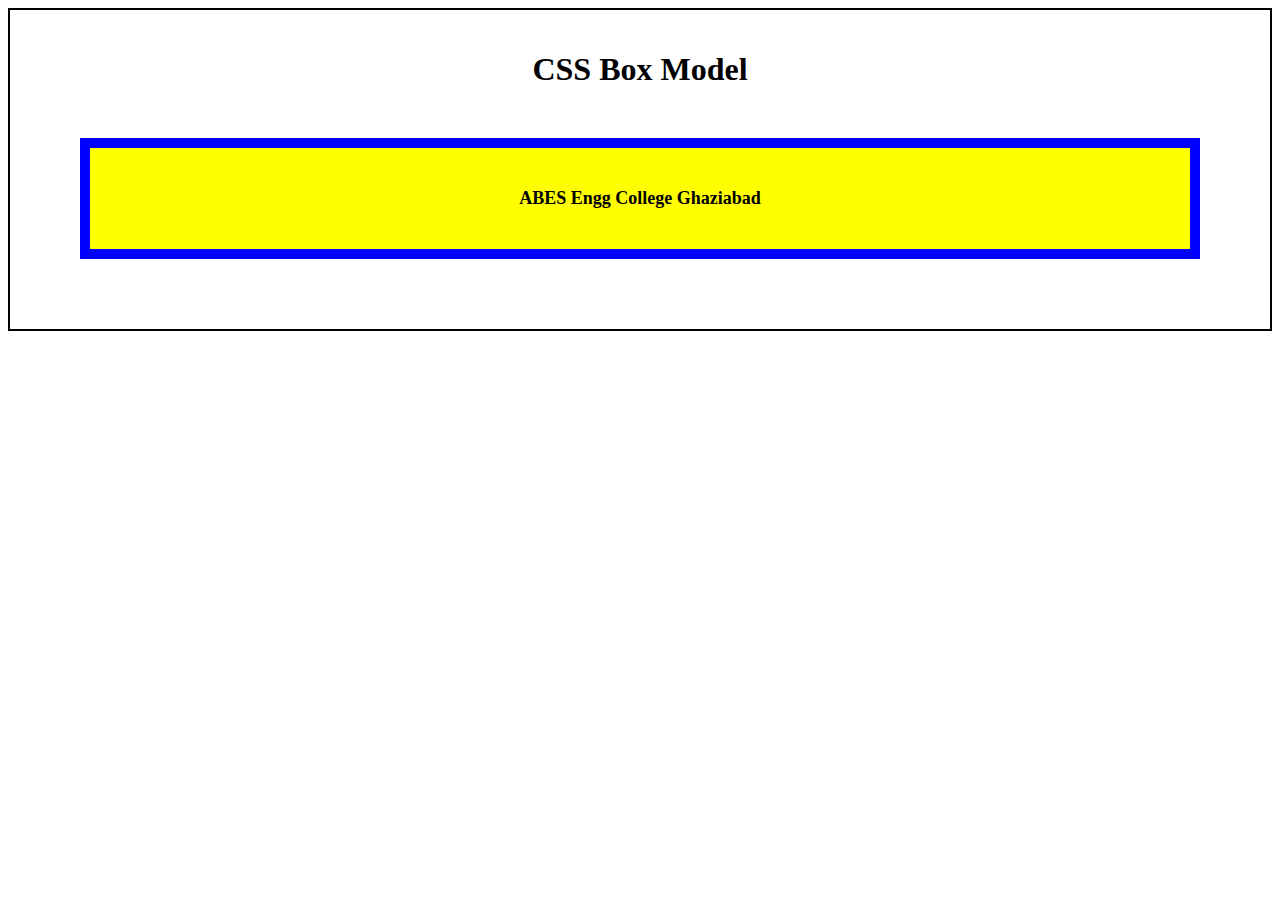
<file: index.html>
<!DOCTYPE html>
<html>
<head>
    <title>CSS Box Model Example</title>

    <link rel="stylesheet" type="text/css" href="style.css">
</head>
<body>

    <h1>CSS Box Model</h1>

    <div class="box">
        ABES Engg College Ghaziabad
    </div>

</body>
</html>
</file>
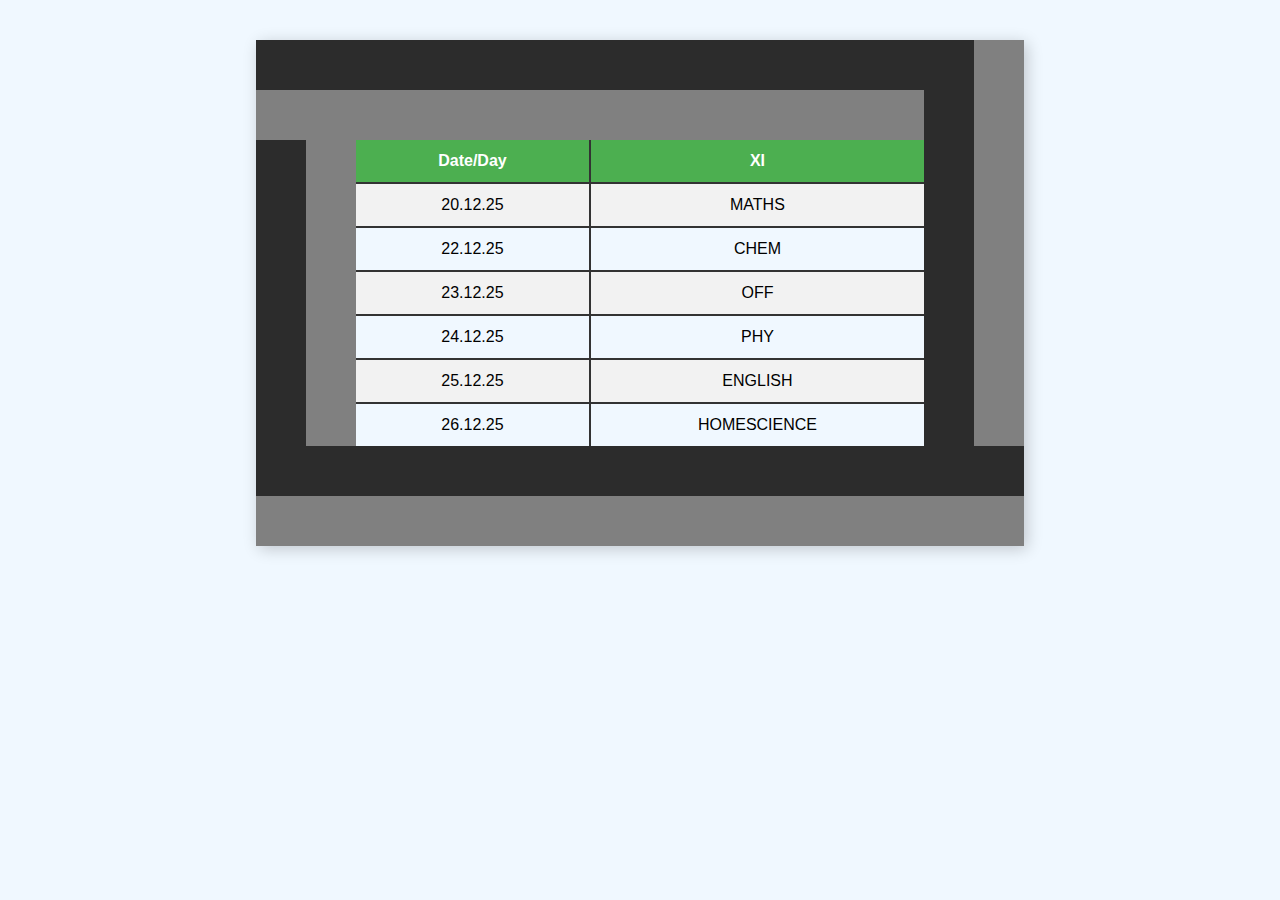
<file: index10.html>
<!DOCTYPE html>
<html lang="en">
<head>
    <meta charset="UTF-8">
    <meta name="viewport" content="width=device-width, initial-scale=1.0">
    <title>Date Sheet</title>
    <link rel="stylesheet" href="style10.css"> 
</head>
<body>
    <table border="100">
        <tr>
            <th>Date/Day</th>
            <th>XI</th>
        </tr>
        <tr>
            <td>20.12.25</td>
            <td>MATHS</td>
        </tr>
        <tr>
            <td>22.12.25</td>
            <td>CHEM</td>
        </tr><tr>
            <td>23.12.25</td>
            <td>OFF</td>
        </tr><tr>
            <td>24.12.25</td>
            <td>PHY</td>
        </tr><tr>
            <td>25.12.25</td>
            <td>ENGLISH</td>
        </tr><tr>
            <td>26.12.25</td>
            <td>HOMESCIENCE</td>
        </tr>
        
    </table>
    
</body>
</html>
</file>
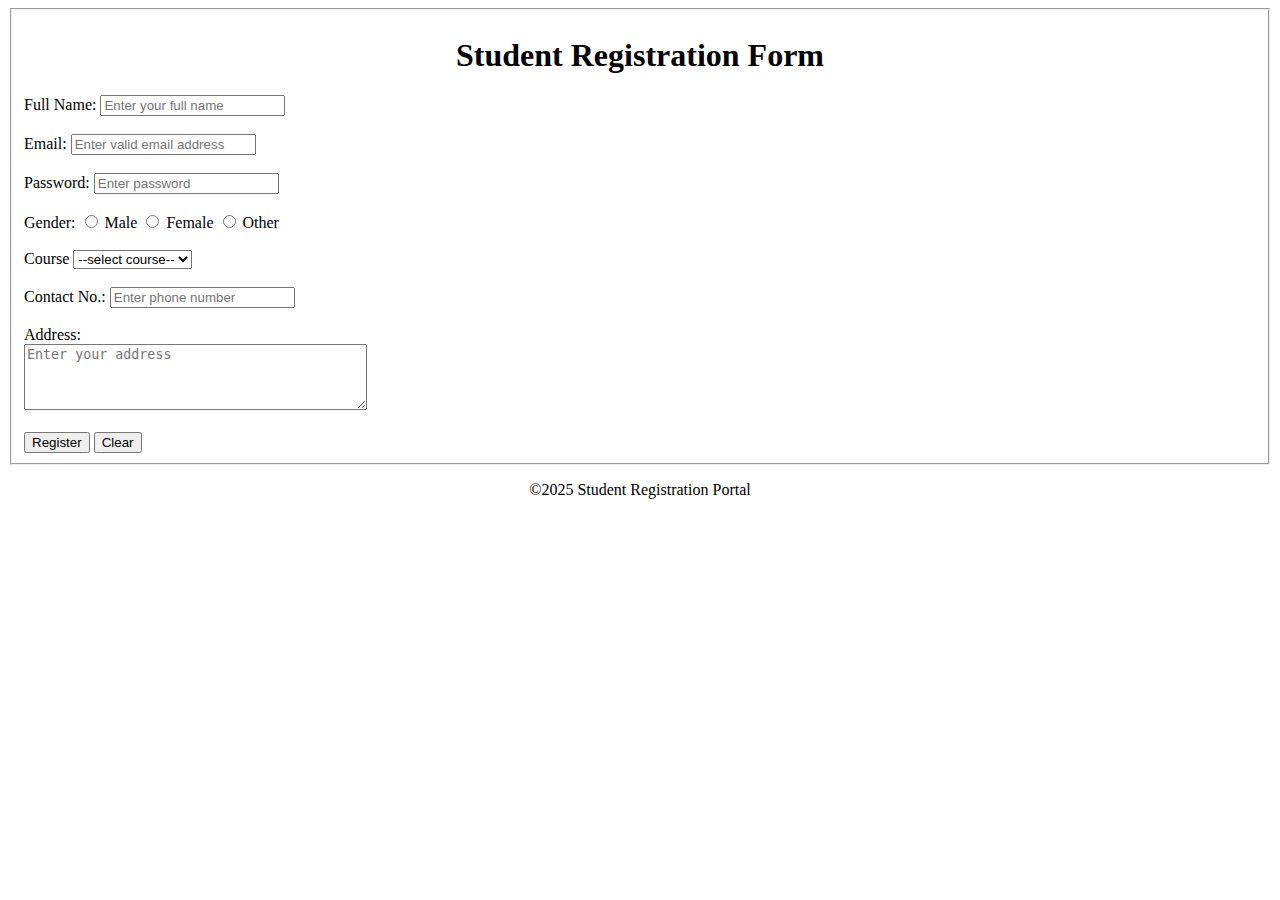
<file: index11.html>
<!DOCTYPE html>
<html lang="en">
<head>
    <meta charset="UTF-8">
    <meta name="viewport" content="width=device-width, initial-scale=1.0">
    <title>Student registration form</title>
</head>
<body>
    <fieldset>
        <h1 align="center">Student Registration Form</h1>
        <form action="./submit.html"  name="Student Registration Form"  target="_blank" method="post"  >
         <label for="name">Full Name:</label>
         <input type="text" id="name" name="name" placeholder="Enter your full name" required>
         <br><br>
         <label for="email">Email:</label>
         <input type="email" id="email" name="email" placeholder="Enter valid email address" required>
         <br><br>
         <label for="pass">Password:</label>
         <input type="password" id="pass" name="pass" placeholder="Enter password" required>
         <br><br>
         <label for="gender">Gender:</label>
         <input type="radio" id="male" name="gender" value="male" required>
         <label for="male">Male</label>
         <input type="radio" id="female" name="gender" value="female" required>
         <label for="female">Female</label>
         <input type="radio" id="other" name="gender" value="other" required>
         <label for="other">Other</label>
         <br><br>
         <label for="select">Course</label>
         <select name="select" id="select">
         <option>--select course--</option>
         <option value="B.Tech">B.Tech</option>
         <option value="BCA">BCA</option>
         <option value="MBA">MBA</option>
         <option value="MCA">MCA</option>
         </select>
         <br><br>
         <label for="telephone">Contact No.:</label>
            <input type="telephone" id="telephone" name="telephone" placeholder="Enter phone number" required>
            <br><br>
            <label for="address">Address:</label><br>
            <textarea name="address" id="address" rows="4" cols="40" placeholder="Enter your address" required></textarea>
            <br><br>
            <input type="submit" value="Register">
            <input type="reset" value="Clear">
        </form>
    </fieldset>
        <p align="center">&copy;2025 Student Registration Portal</p>
    
</body>
</html>
</file>
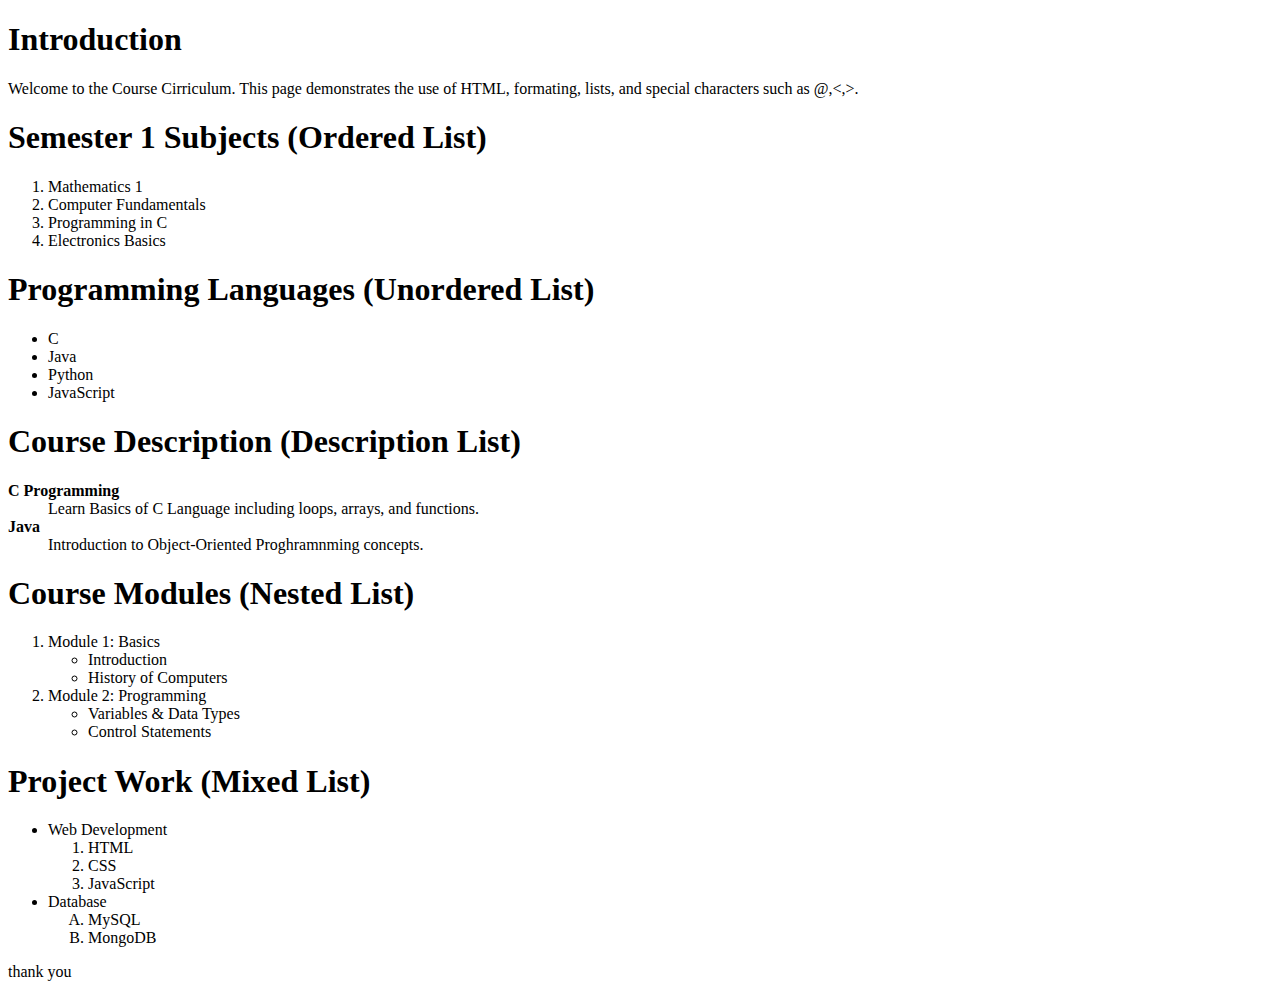
<file: index13.html>
<!DOCTYPE html>
<html lang="en">
<head>
    <meta charset="UTF-8">
    <meta name="viewport" content="width=device-width, initial-scale=1.0">
    <title>Experiment 1</title>
</head>
<body>
    <h1>Introduction</h1>
    <p>Welcome to the Course Cirriculum. This page demonstrates the use of HTML, formating, lists, and special characters such as @,<,>.</p>
    <h1>Semester 1 Subjects (Ordered List)</h1>
    <ol type="1"> 
        <li>Mathematics 1</li>
        <li>Computer Fundamentals</li>
        <li>Programming in C</li>
        <li>Electronics Basics</li>
    </ol>
    <h1>Programming Languages (Unordered List)</h1>
    <ul type="disc">
        <li>C</li>
        <li>Java</li>
        <li>Python</li>
        <li>JavaScript</li>

    </ul>
    <h1>Course Description (Description List)</h1>
    <dl>
        <dt> <b>C Programming</b></dt>
        <dd>Learn Basics of C Language including loops, arrays, and functions.</dd>
        <dt><b>Java</b></dt>
        <dd>Introduction to Object-Oriented Proghramnming concepts.</dd>

    </dl>
    <h1>Course Modules (Nested List)</h1>
    <ol type="1">
        <li>Module 1: Basics</li>
        <ul type="circle">
            <li>Introduction</li>
            <li>History of Computers</li>

        </ul>
        <li>Module 2: Programming</li>
        <ul type="circle">
            <li>Variables & Data Types</li>
            <li>Control Statements</li>
        </ul>

    </ol>
    <h1>Project Work (Mixed List)</h1>
    <ul>
        <li>Web Development</li>
        <ol type="1">
            <li>HTML</li>
            <li>CSS</li>
            <li>JavaScript</li>
        </ol>
        <li>Database</li>
        <ol type="A">
            <li>MySQL</li>
            <li>MongoDB</li>
        </ol>
    </ul>

    <p>thank you</p>
    


</body>
</html>
</file>
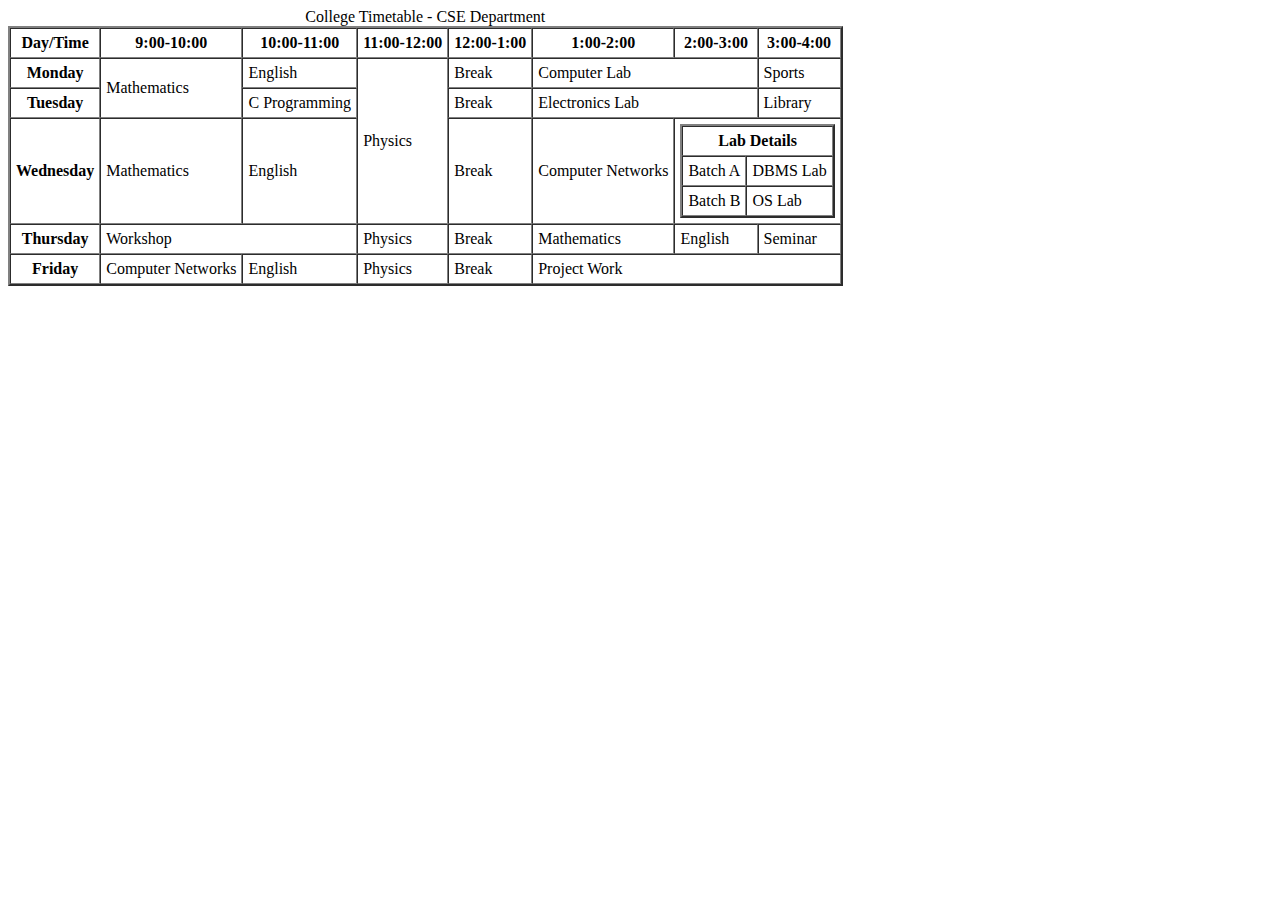
<file: index14.html>
<!DOCTYPE html>
<html lang="en">
<head>
    <meta charset="UTF-8">
    <meta name="viewport" content="width=device-width, initial-scale=1.0">
    <title>College Timetable</title>
</head>
<body>
    <table border="2" cellpadding="5" cellspacing="0">
        <caption>College Timetable - CSE Department</caption>
        <thead>
        <tr>
            <th>Day/Time</th>
            <th>9:00-10:00</th>
            <th>10:00-11:00</th>
            <th>11:00-12:00</th>
            <th>12:00-1:00</th>
            <th>1:00-2:00</th>
            <th>2:00-3:00</th>
            <th>3:00-4:00</th>
        </tr>
        </thead>
        <tbody>
        <tr>
            <th>Monday</th>
            <td rowspan="2">Mathematics</td>
            <td>English</td>
            <td rowspan="3">Physics</td>
            <td>Break</td>
            <td colspan="2">Computer Lab</td>
            <td>Sports</td>
        </tr>
        <tr>
            <th>Tuesday</th>
            <td>C Programming</td>
            <td>Break</td>
            <td colspan="2">Electronics Lab</td>
            <td>Library</td>
        </tr>
                <tr>
            <th>Wednesday</th>
            <td>Mathematics</td>
            <td>English</td>
            <td>Break</td>
            <td>Computer Networks</td>
            <td colspan="2">
                <table border="2" cellpadding="5" cellspacing="0">
                    <thead>
                        <tr>
                            <th colspan="2">Lab Details</th>
                        </tr>
                    </thead>
                    <tbody>
                        <tr>
                            <td>Batch A</td>
                            <TD>DBMS Lab</TD>
                        </tr>
                        <tr>
                            <td>Batch B</td>
                            <td>OS Lab</td>
                        </tr>
                    </tbody>
                </table>
            </td>
        </tr>

<tr>
    <th>Thursday</th>
    <td colspan="2">Workshop</td>
    <td>Physics</td>
    <td>Break</td>
    <td>Mathematics</td>
    <td>English</td>
    <td>Seminar</td>
</tr>
<tr>
    <th>Friday</th>
    <td>Computer Networks</td>
    <td>English</td>
    <td>Physics</td>
    <td>Break</td>
    <td colspan="3">Project Work</td>
</tr>
    </tbody>
    </table>
</body>
</html>
</file>
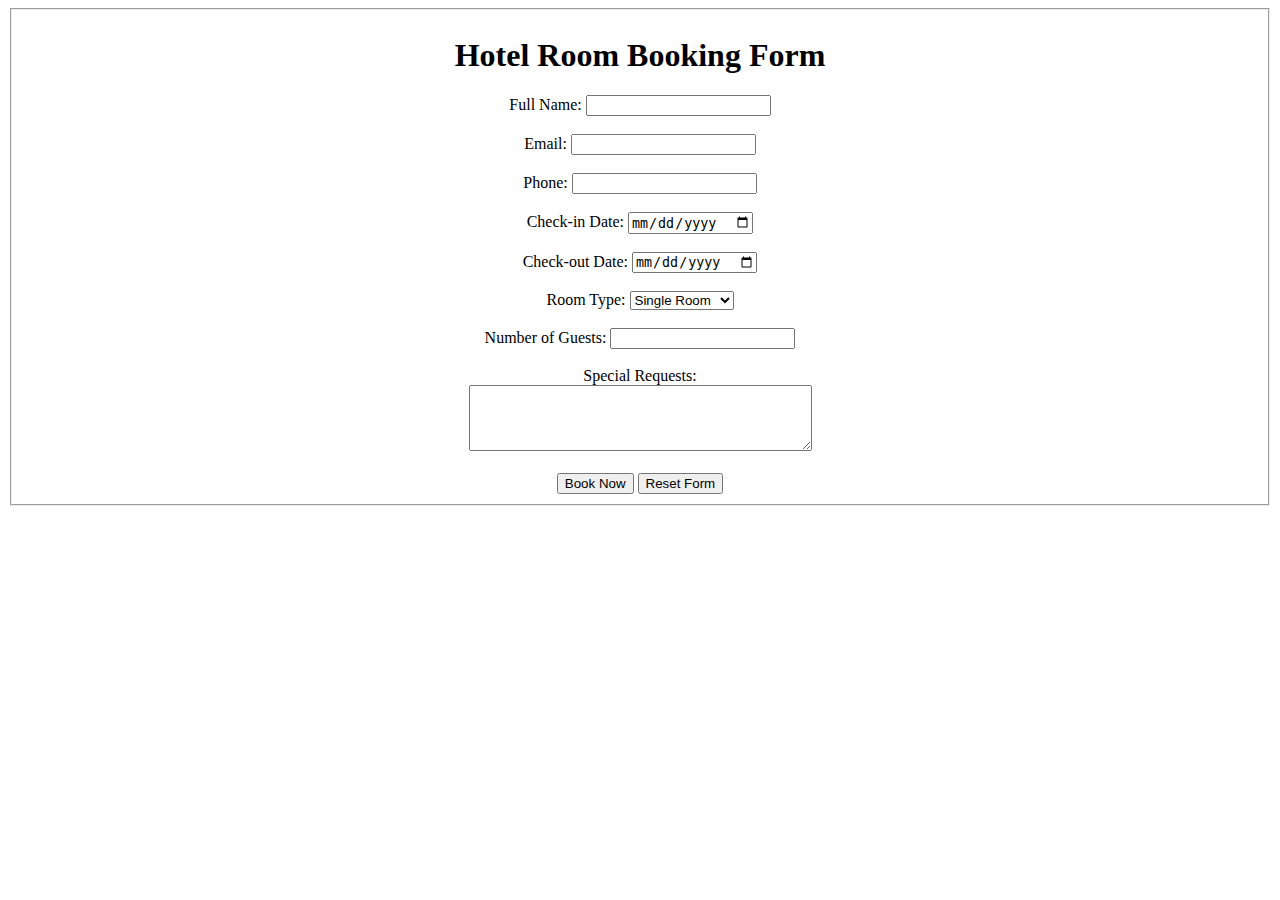
<file: index15.html>
<!DOCTYPE html>
<html lang="en">
<head>
    <meta charset="UTF-8">
    <meta name="viewport" content="width=device-width, initial-scale=1.0">
    <title>Hotel Room Booking Form</title>
</head>
<body>
    <fieldset>
        <form action="#" name="Hotel Room Booking Form" target="_blank" method="get" align="center" >
       <h1 align="center">Hotel Room Booking Form</h1>
       <label for="name">Full Name:</label>
       <input type="text" id="name" name="name" required>
       <br><br>
       <label for="email">Email:</label>
       <input type="email" id="email" name="email" required>
       <br><br>
       <label for="phone">Phone:</label>
       <input type="phone" id="phone" name="phone" required>
       <br><br>
       <label for="check-in-date">Check-in Date:</label>
       <input type="date" id="check-in-date" name="check-in-date" required>
       <br><br>
       <label for="check-out-date">Check-out Date:</label>
       <input type="date" id="check-out-date" name="check-out-date" required>
       <br><br>
       <label for="room">Room Type:</label>
       <select name="room" id="room">
        <option>Single Room</option>
        <option value="Single Room">Single Room</option>
        <option value="Double Room">Double Room</option>
       </select>
       <br><br>
       <label for="number">Number of Guests:</label>
       <input type="number" id="number" name="number" required>
       <br><br>
       <label for="request">Special Requests:</label>
       <br>
       <textarea name="request" id="request" rows="4" cols="40"></textarea>
       <br><br>
       <input type="submit" value="Book Now">
       <input type="reset" value="Reset Form">
    </form>
    </fieldset>
    
</body>
</html>
</file>
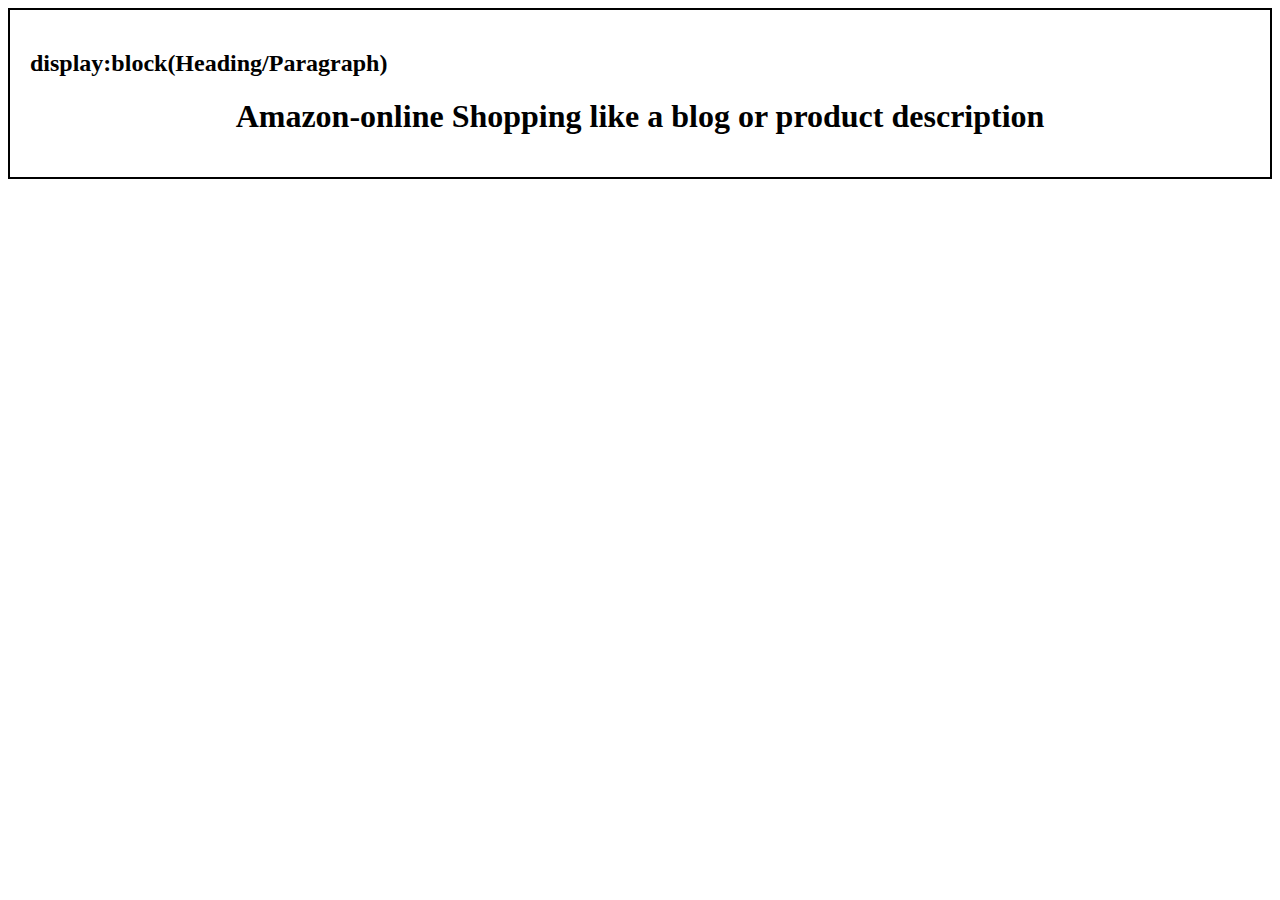
<file: index2.html>
<!DOCTYPE html>
<html lang="en">
<head>
    <meta charset="UTF-8">
    <meta name="viewport" content="width=device-width, initial-scale=1.0">
    <title>CSS Selectors</title>
    <link rel="stylesheet" href="style2.css">
</head>
<body>
    <div>
        <h2>display:block(Heading/Paragraph)</h2>
        <h1>Amazon-online Shopping like a blog or product description</h1>
    </div>
</body>
</file>
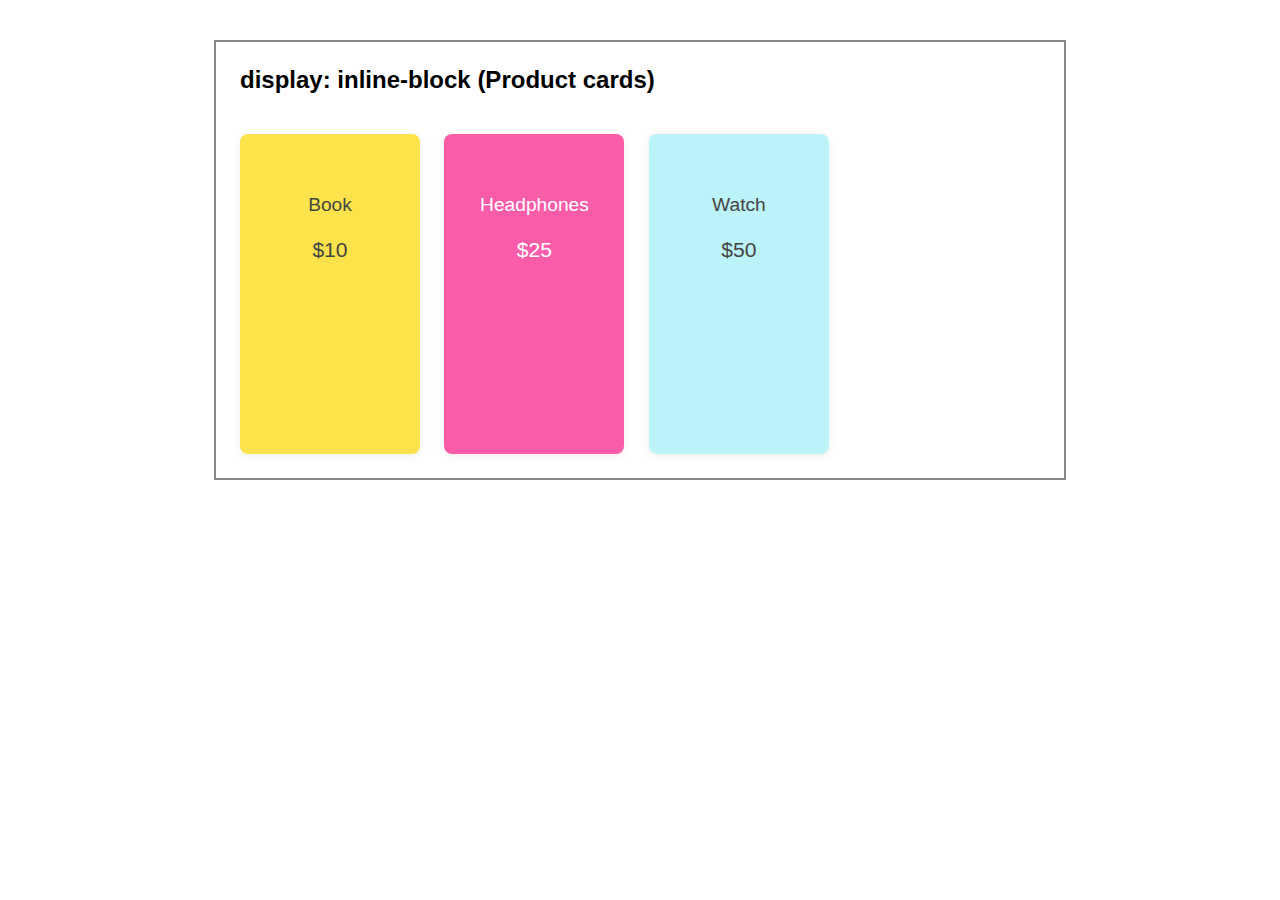
<file: index3.html>
</html>
<!DOCTYPE html>
<html lang="en">
<head>
    <meta charset="UTF-8">
    <title>Product Cards - Inline Block</title>
    <link rel="stylesheet" href="style3.css">
    </head>
<body>
    <div class="container">
        <div class="title">display: inline-block (Product cards)</div>
        <div class="card book">
            Book
            <span class="price">$10</span>
        </div>
        <div class="card headphones">
            Headphones
            <span class="price">$25</span>
        </div>
        <div class="card watch">
            Watch
            <span class="price">$50</span>
        </div>
    </div>
</body>
</html>
</file>
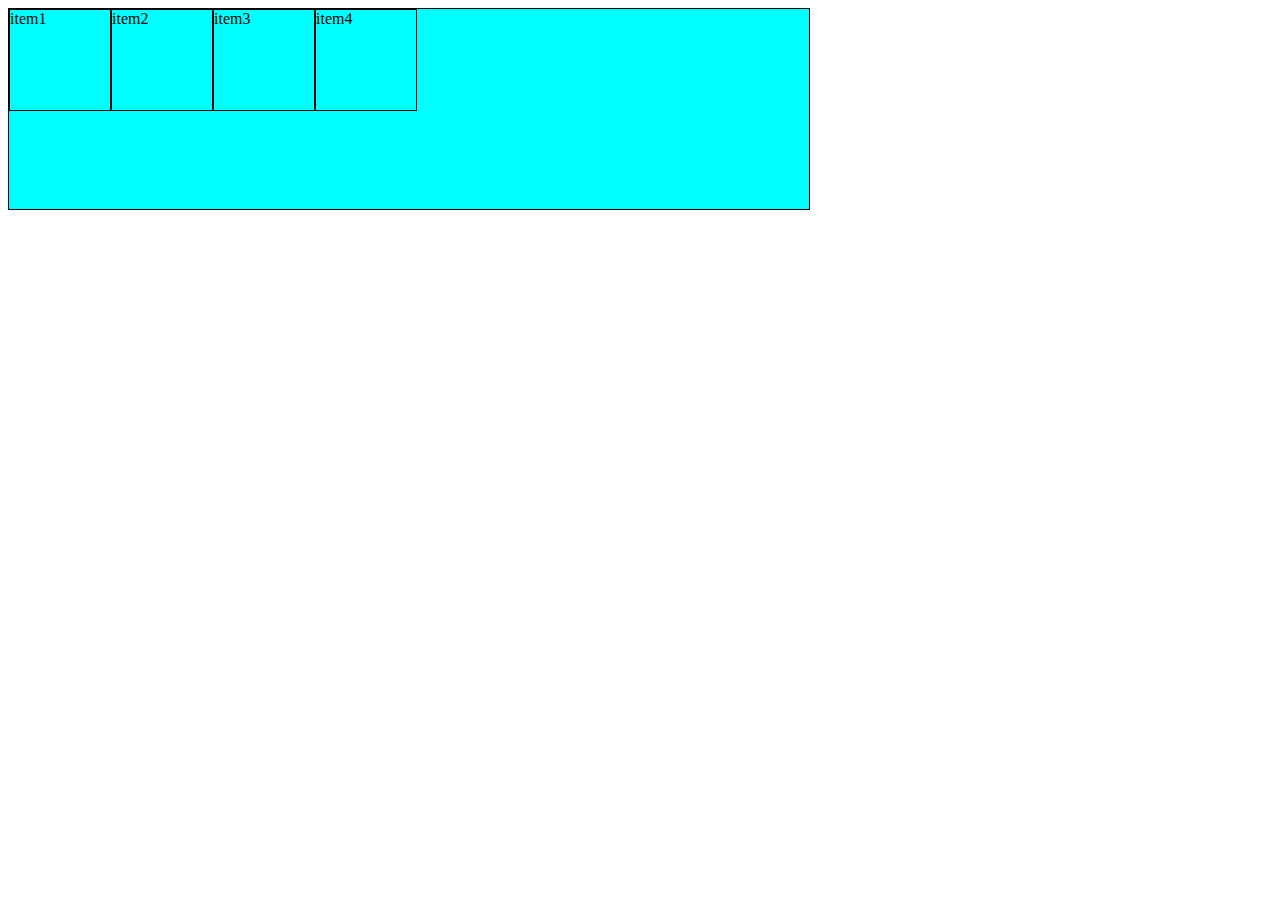
<file: index4.html>
<!DOCTYPE html>
<html lang="en">
<head>
    <meta charset="UTF-8">
    <meta name="viewport" content="width=device-width, initial-scale=1.0">
    <title>Document</title>
    <link rel="stylesheet" href="style4.css">
</head>
<body>
    <div class="container">
        <div class="item">item1</div>
        <div class="item">item2</div>
        <div class="item">item3</div>
        <div class="item">item4</div>
    </div>
</body>
</html>
</file>
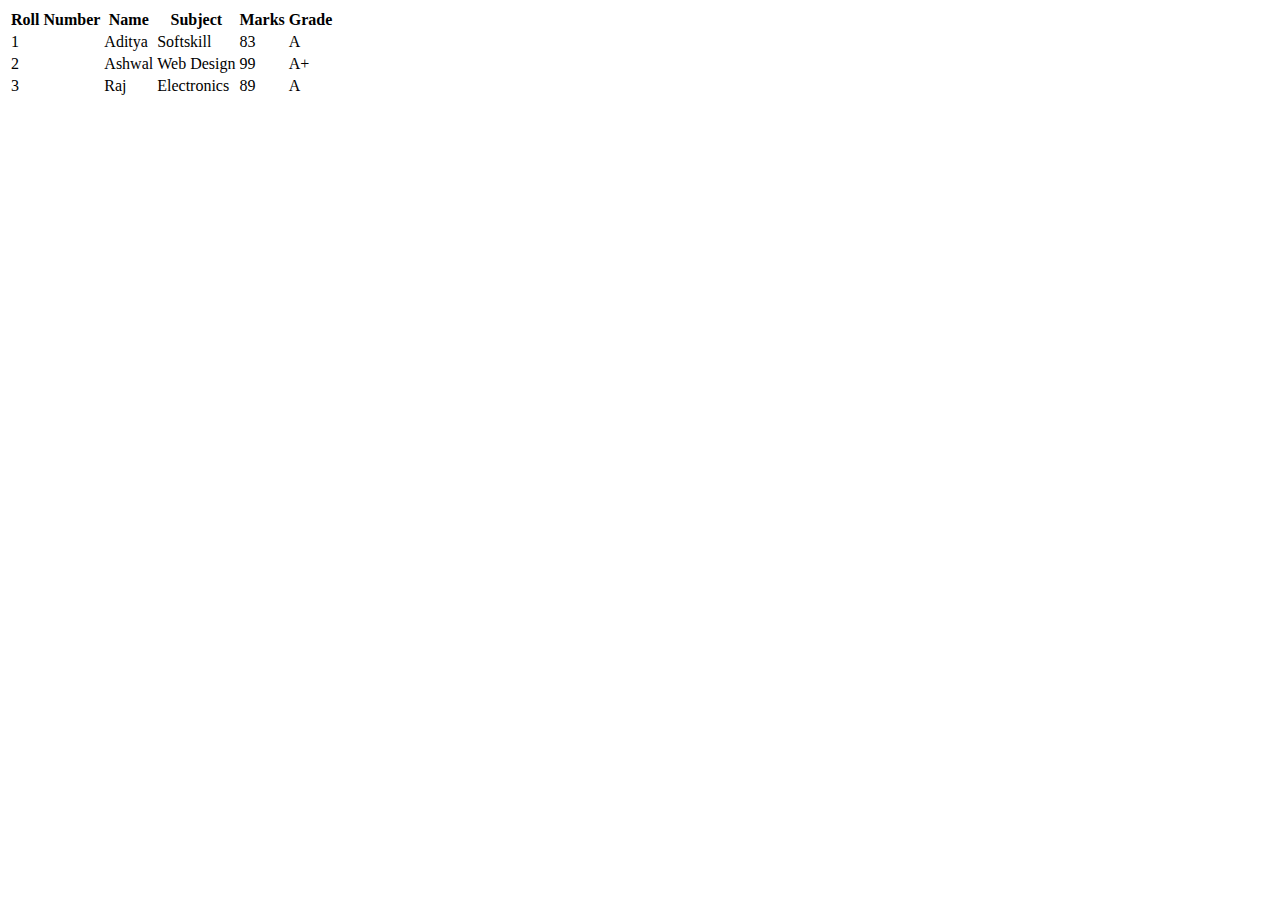
<file: index5.html>
<!DOCTYPE html>
<html lang="en">
<head>
    <meta charset="UTF-8">
    <meta name="viewport" content="width=device-width, initial-scale=1.0">
    <title>Student Marksheet</title>
    <link="stylesheet" href="style5.css">
</head>
<body>
    <table class="student-table">
        <tr>
            <th>Roll Number</th>
            <th>Name</th>
            <th>Subject</th>
            <th>Marks</th>
            <th>Grade</th>
        </tr>
        <tr>
            <td>1</td>
            <td>Aditya</td>
            <td>Softskill</td>
            <td>83</td>
            <td>A</td>
        </tr>
        <tr>
            <td>2</td>
            <td>Ashwal</td>
            <td>Web Design</td>
            <td>99</td>
            <td>A+</td>
        </tr>
        <tr>
            <td>3</td>
            <td>Raj</td>
            <td>Electronics</td>
            <td>89</td>
            <td>A</td>
        </tr>
    </table>
</body>
</html>
</file>
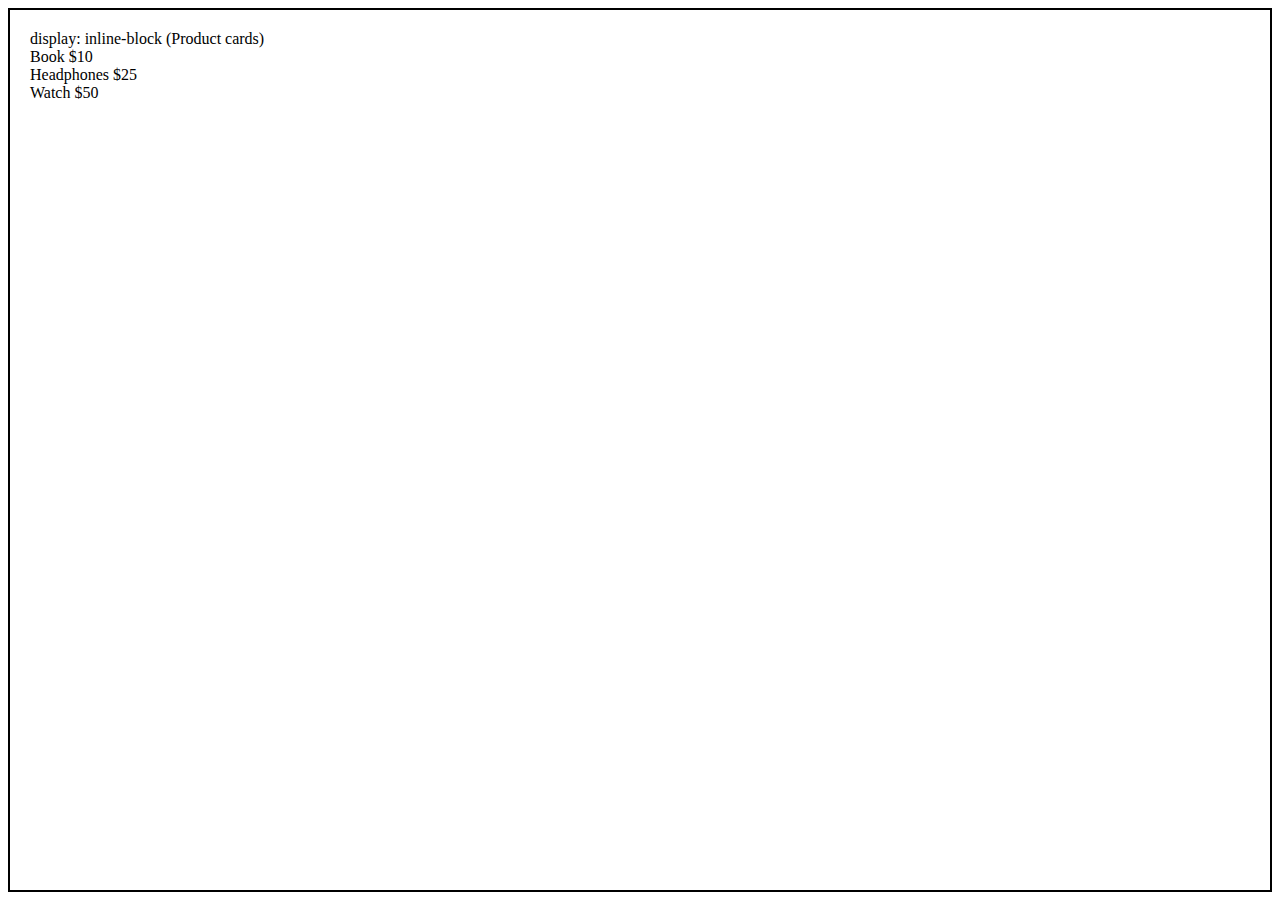
<file: index7.html>
</html>
<!DOCTYPE html>
<html lang="en">
<head>
    <meta charset="UTF-8">
    <title>Product Cards - Inline Block</title>
    <link rel="stylesheet" href="style2.css">
    </head>
<body>
    <div class="container">
        <div class="title">display: inline-block (Product cards)</div>
        <div class="card book">
            Book
            <span class="price">$10</span>
        </div>
        <div class="card headphones">
            Headphones
            <span class="price">$25</span>
        </div>
        <div class="card watch">
            Watch
            <span class="price">$50</span>
        </div>
    </div>
</body>
</html>
</file>
<file: style.css>
body {
    border: 2px solid black;   
    padding: 20px;             
}

h1 {
    text-align: center;
}

.box {
    background-color: yellow;   
    padding: 40px;             
    border: 10px solid blue;   
    margin: 50px;              
    text-align: center;
    font-size: 18px;
    font-weight: bold;
}
</file>
<file: style10.css>
/* Body styling */
body {
    font-family: Arial, sans-serif;
    background-color: #f0f8ff; /* हल्का blue background */
    margin: 0;
    padding: 0;
}

/* Table styling */
table {
    width: 60%; /* Table width */
    margin: 40px auto; /* Center the table */
    border-collapse: collapse; /* Borders merge */
    box-shadow: 3px 3px 15px rgba(0,0,0,0.2); /* Shadow effect */
}

/* Header cells */
th {
    background-color: #4CAF50; /* Green header */
    color: white;
    padding: 12px;
    border: 2px solid #333;
}

/* Data cells */
td {
    padding: 12px;
    border: 2px solid #333;
    text-align: center;
}

/* Alternate row color */
tr:nth-child(even) {
    background-color: #f2f2f2;
}

/* Hover effect */
tr:hover {
    background-color: #ddd;
}

/* Optional: Table caption styling */
h2 {
    text-align: center;
    color: #333;
    margin-top: 20px;
}
</file>
<file: style2.css>
body {
    border: 2px solid black;   
    padding: 20px;             
}

h1 {
    text-align: center;
}

.box {
    background-color: yellow;   
    padding: 40px;             
    border: 10px solid blue;   
    margin: 50px;              
    text-align: center;
    font-size: 18px;
    font-weight: bold;
}
</file>
<file: style3.css>
body {
            font-family: Arial, sans-serif;
        }
        .container {
            border: 2px solid #888;
            padding: 24px;
            max-width: 800px;
            margin: 40px auto;
            background-color: #fff;
        }
        .title {
            font-size: 1.5em;
            font-weight: bold;
            margin-bottom: 20px;
        }
        .card {
            display: inline-block;
            width: 180px;
            height: 260px;
            vertical-align: top;
            margin: 20px 20px 0 0;
            border-radius: 8px;
            box-shadow: 0 2px 8px rgba(0,0,0,0.07);
            text-align: center;
            font-size: 1.2em;
            padding-top: 60px;
        }
        .card.book {
            background: #fce34b;
            color: #444;
        }
        .card.headphones {
            background: #fa5ca8;
            color: #fff;
        }
        .card.watch {
            background: #bcf3f8;
            color: #444;
        }
        .price {
            display: block;
            font-size: 1.1em;
            margin-top: 22px;
  }
</file>
<file: style4.css>
.container{
    display: flex;
    height: 200px;
    width: 800px;
    background-color: aqua;
    border: 1px solid black;
}
.item{
    height: 100px;
    width: 100px;
    border: 1px solid black;
}
</file>
<file: style5.css>
.student-table {
    width: 60%;
    margin: auto;
    background-color: aqua;
    border-collapse: collapse;
    font-family: Arial, sans-serif;
    border: 2px solid black;
}


.student-table th {
    background-color: pink;
    color: aquamarine;
    padding: 8px;
    border: 1px solid blanchedalmond;
}

.student-table td {
    background-color: blueviolet;
    color: white;
    padding: 8px;
    border: 1px solid greenyellow;
    text-align: center;
}
</file>
